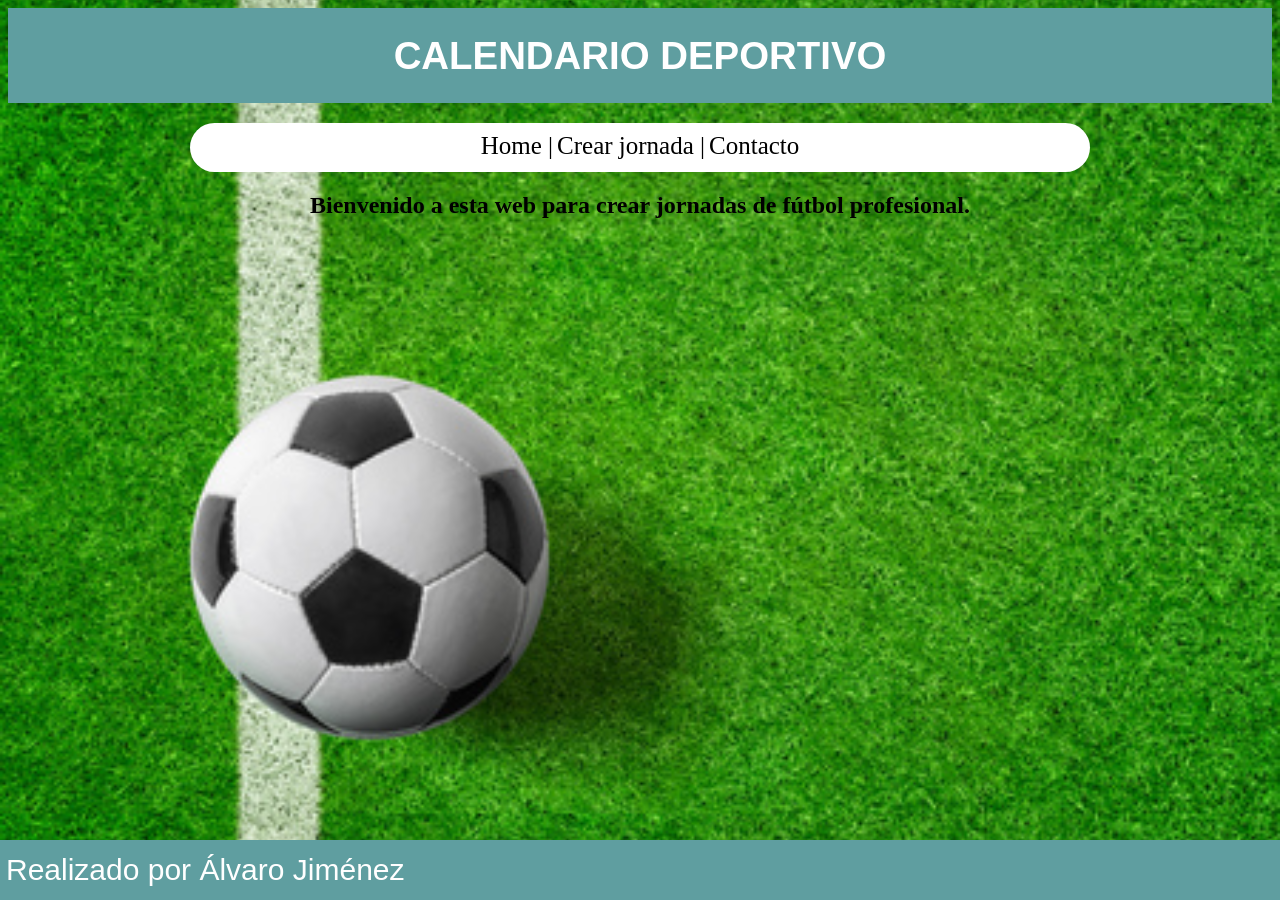
<file: index.html>
<!DOCTYPE html>
<html lang="en">
<head>
    <meta charset="UTF-8">
    <meta name="viewport" content="width=device-width, initial-scale=1.0">
    <title>Página principal</title>
    <link rel="stylesheet" href="estilos.css">
</head>
<body id="fondo">
    <header>
        <h1>CALENDARIO DEPORTIVO</h1>
    </header>
    <nav>
        <a href="index.html" style="text-decoration:none">Home |</a>
        <a href="jornada.html" style="text-decoration:none">Crear jornada |</a>
        <a href="contacto.html" style="text-decoration:none">Contacto</a>
    </nav>
    <p>
        <h2>Bienvenido a esta web para crear jornadas de fútbol profesional.</h2>
    </p>
    <br>
    <div id="footer">
        <p id="titulo_footer">Realizado por Álvaro Jiménez</p>
    </div>
</body>
</html>
</file>
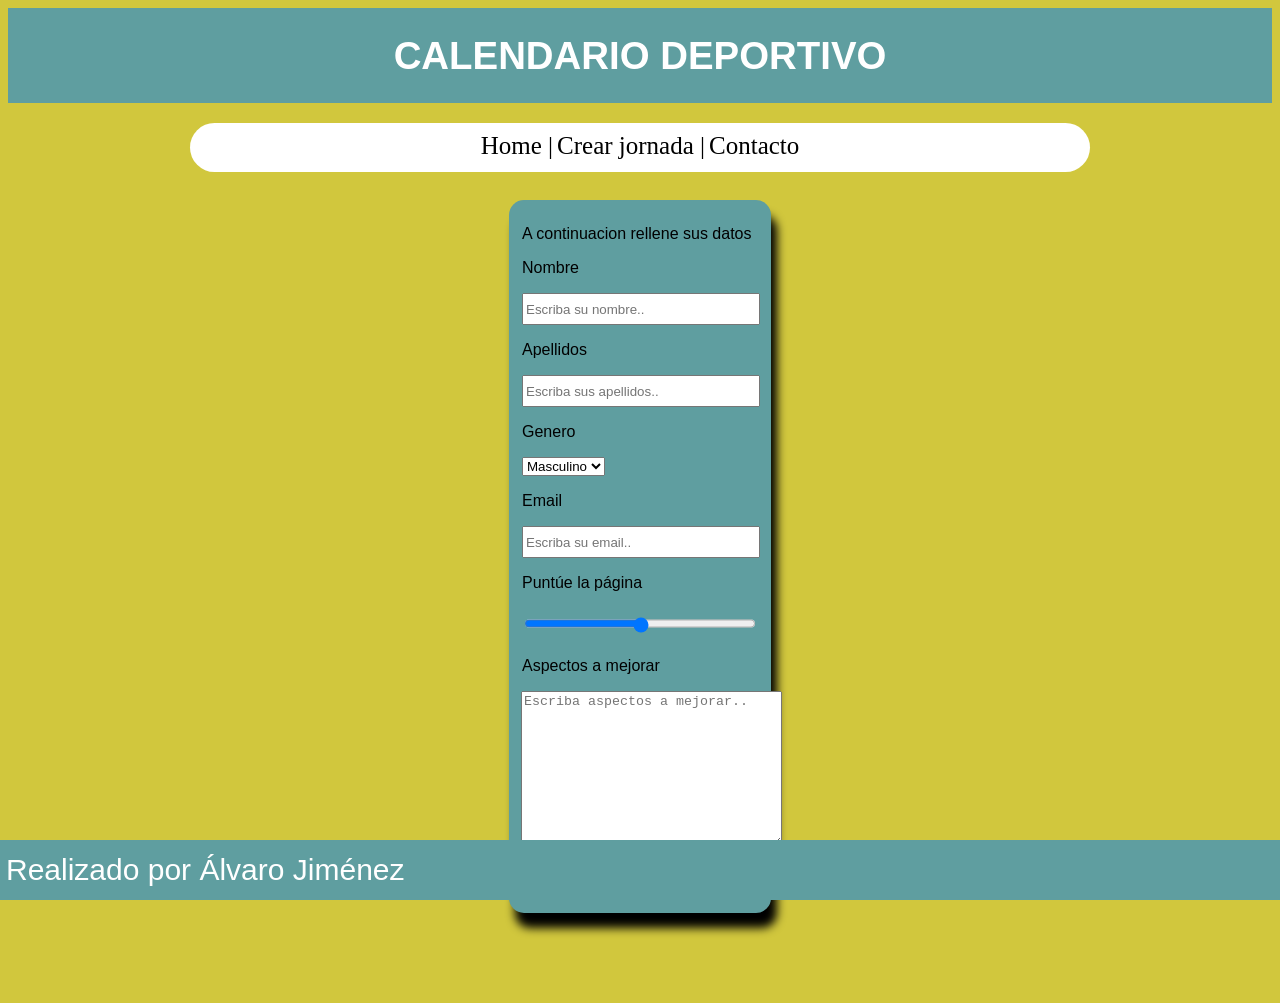
<file: contacto.html>
<!DOCTYPE html>
<html lang="en">
<head>
    <meta charset="UTF-8">
    <meta name="viewport" content="width=device-width, initial-scale=1.0">
    <title>Página de contacto</title>
    <link rel="stylesheet" href="estilos.css">
</head>
<body id="fondo_contacto">
    <header>
        <h1>CALENDARIO DEPORTIVO</h1>
    </header>
    <nav id="menu">
        <a href="index.html" style="text-decoration:none">Home |</a>
        <a href="jornada.html" style="text-decoration:none">Crear jornada |</a>
        <a href="contacto.html" style="text-decoration:none">Contacto</a>
    </nav>
    <br>
    <div id="formulario">
        <form action="https://iesjacaranda.es/lmsgi/resultado.php" method="get">
        
            <p>A continuacion rellene sus datos</p>

            <p>
                <label for="nombre">Nombre</label>
                <p><input type="text" id="nombre" placeholder="Escriba su nombre.."></p>
                
            </p>

            <p>
                <label for="apellido">Apellidos</label>
                <p><input type="text" id="apellido" placeholder="Escriba sus apellidos.."></p>
            </p>

            <p>
                <label for="genero">Genero</label>
                <p>
                    <select id="genero">
                        <option value="masculino">Masculino</option>
                        <option value="femenino">Femenino</option>
                        <option value="otro">Otro</option>
                    </select>
                </p>
            </p>

            <p>
                <label for="email">Email</label>
                <p><input type="text" id="email" placeholder="Escriba su email.."></p>
            </p>
            <p>
                Puntúe la página
                <p><input type="range" name="rango" min="0" max="10" step="1"></p>
            </p>
            <p>
                <label for="descripcion">Aspectos a mejorar</label>
            </p>
            <textarea name="descripcion" id="" cols="30" rows="10" placeholder="Escriba aspectos a mejorar.."></textarea>
            <p>
                <button type="submit">Enviar datos</button>
                <button type="reset">Borrar</button>
            </p>
        </form>
    </div>
    <br>
    <br>
    <br>
    <br>
    <div id="footer">
        <p id="titulo_footer">Realizado por Álvaro Jiménez</p>
    </div>
</body>
</html>
</file>
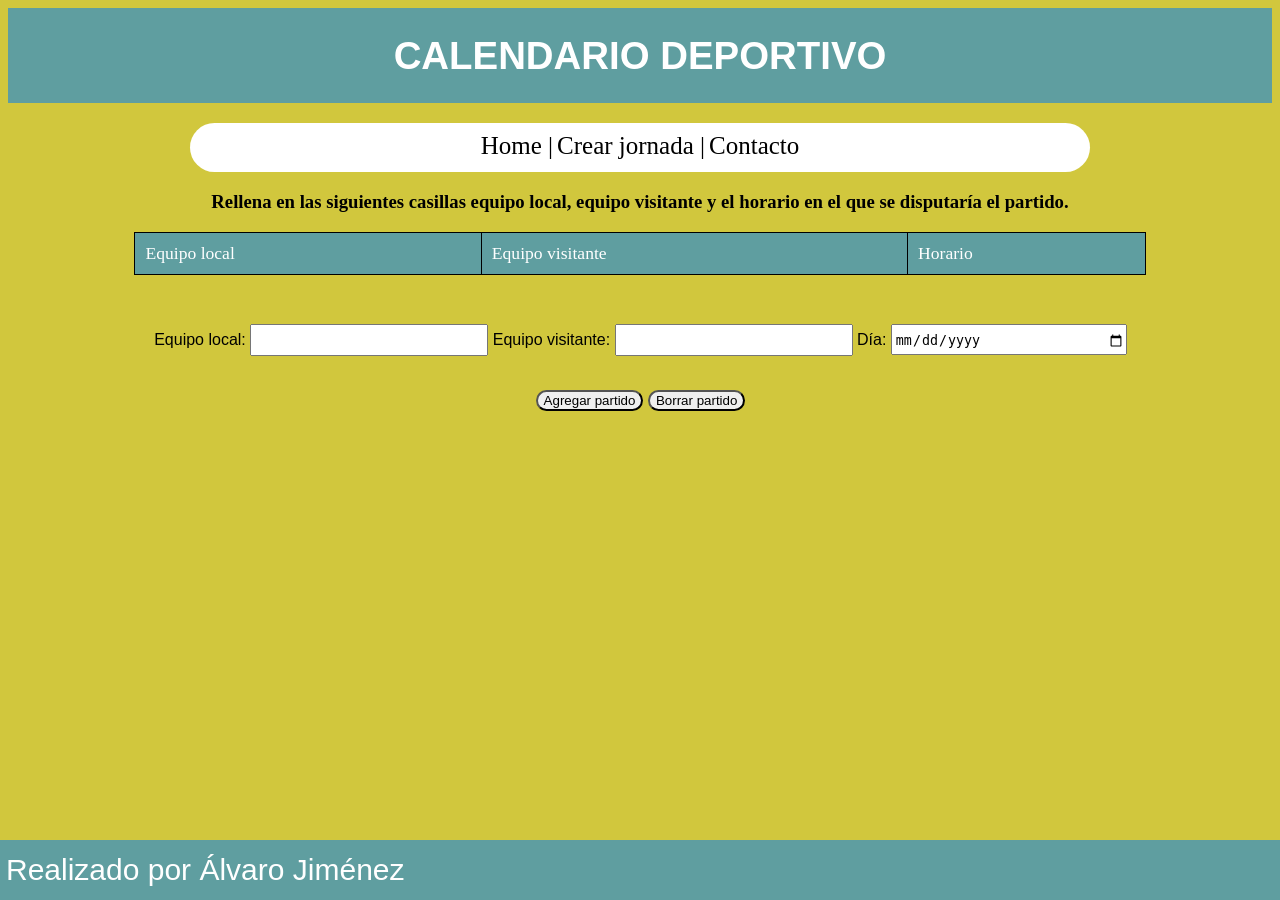
<file: jornada.html>
<!DOCTYPE html>
<html lang="en">
<head>
    <meta charset="UTF-8">
    <meta name="viewport" content="width=device-width, initial-scale=1.0">
    <title>Calendario</title>
    <link rel="stylesheet" href="estilos.css">
</head>
<body id="fondo_jornada">
    <header>
        <h1>CALENDARIO DEPORTIVO</h1>
    </header>
    <nav>
        <a href="index.html" style="text-decoration:none">Home |</a>
        <a href="jornada.html" style="text-decoration:none">Crear jornada |</a>
        <a href="contacto.html" style="text-decoration:none">Contacto</a>
    </nav>
    <p>
        <h3>Rellena en las siguientes casillas equipo local, equipo visitante y el horario en el que se disputaría el partido.</h3>
    </p>
    <table id="lista_equipos" align="center">
        <tr id="tabla">
            <td>Equipo local</td>
            <td>Equipo visitante</td>
            <td>Horario</td>
        </tr>
    </table>
    <br>
    <br>
    <p id="datos">
    <label for="">Equipo local: </label>
    <input id="equipo_local" type="text">
    <label for="">Equipo visitante: </label>
    <input id="equipo_visitante" type="text">
    <label for="">Día: </label>
    <input id="fecha" type="date">
    <br>
    <br>
    <p id="boton">
        <button id="add">Agregar partido</button>
        <button id="delete">Borrar partido</button>
    </p>
    <script src="script.js"></script>
    </p>
    <div id="footer">
        <p id="titulo_footer">Realizado por Álvaro Jiménez</p>
    </div>
</body>
</html>
</file>
<file: estilos.css>
h1{
    font-family: Arial, Helvetica, sans-serif;
    text-align: center;
    background-color: cadetblue;
}
h2,h3{
    text-align: center;
}
body{
    background-color: white;
}

table{
    padding-top: 10px;
    width: 15%;
}

header{
    background-color: cadetblue;
    color: white;
    text-align: center;
    font-size: larger;
    font-family: 'Lucida Sans', 'Lucida Sans Regular', 'Lucida Grande', 'Lucida Sans Unicode', Geneva, Verdana, sans-serif;
    width: 100%;
    margin-bottom: 20px;
    overflow: hidden;
}

tr{
    width: 20%;
    font-size: 110%;
}
#formulario{
    padding-top: 1px;
    height: auto;
    width: 240px;
    background-color: cadetblue;
    border-radius: 15px;
    margin: 10px auto;
    padding-left: 50px;
    padding: 12px;
    padding-right: 10px;
    box-shadow: 6px 15px 10px black;
}

p{
    font-family: 'Franklin Gothic Medium', 'Arial Narrow', Arial, sans-serif;
    margin-top: 13px;
    margin-left: 1px;
    

}
tr{
    background-color: white;
}

nav{
    text-align: center;
    display: block;
    margin: auto;
    height: 40px;
    width: 900px;
    background-color: white;
    border-radius: 100px;
    padding-top: 9px;
}
a{
    font-size: 25px;
    color: black;
    
}

input{
    padding-top: 2px;
    padding-left: 2px;
    height: 25px;
    width: 230px;
}

#lista_equipos{
    border-collapse: collapse;
    width: 80%;
}

#boton{
    text-align: center;
}

td{
    border: black 1px solid;
    margin: 10px;
    padding: 10px;
    
}

button{
    border-radius: 20px;
}
img{
    display: block;
    margin: auto;
    width: 300px;
    height: 300px;
}
#footer {
    margin-left: -8px;
    background-color: cadetblue;
    position: fixed;
    bottom: 0;
    width: 100%;
    margin-right: 100%;
    height: 60px;
    color: white;
    font-size: 30px; 
}

#datos{
    text-align: center;
}

#tabla{
    background-color: cadetblue;
    color: white;
}

#fondo_contacto{
    background-color: rgb(209, 199, 61);
}
#fondo_jornada{
    background-color: rgb(209, 199, 61);
}
#titulo_contacto{
    background-color: chocolate;
}

#fondo{
    background-image: url(futbol.jpg);
    background-size: cover;
}

#titulo_footer{
    font-family: 'Franklin Gothic Medium', 'Arial Narrow', Arial, sans-serif;
    margin-top: 13px;
    margin-left: 6px;
}
</file>
